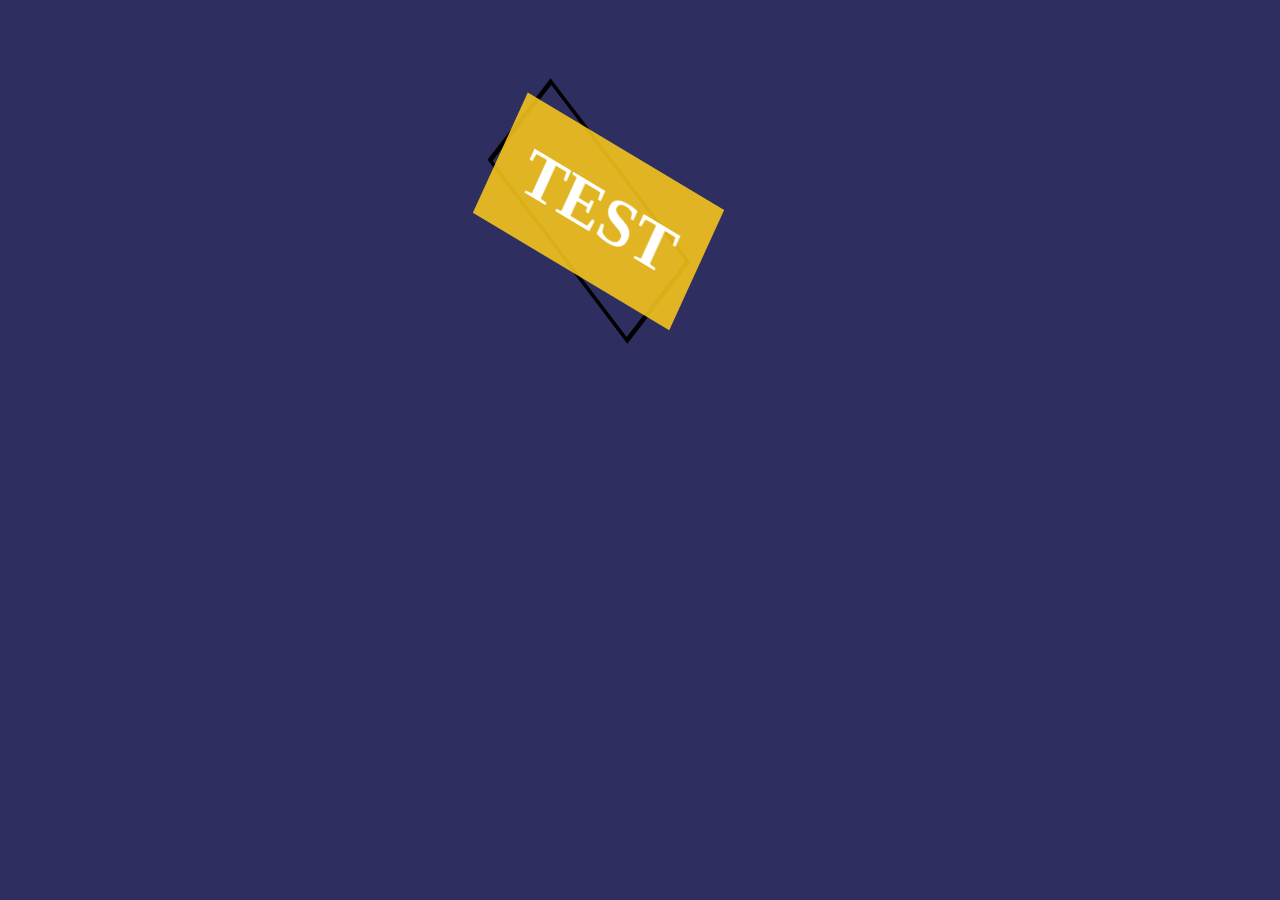
<file: Flask_security/templates/index3.html>
<!DOCTYPE html>
<html lang="en">

<head>
    <meta charset="UTF-8">
    <meta name="viewport" content="width=device-width, initial-scale=1.0">
    <meta http-equiv="X-UA-Compatible" content="ie=edge">
    <link rel="stylesheet" href="../static/css/style3.css">
    <title>Document</title>
</head>

<body>


    <div class="cont">
        <div class="one">

        </div>
        <div class="two">
            <h3>TEST</h3>
        </div>
    </div>
</body>

</html>
</file>
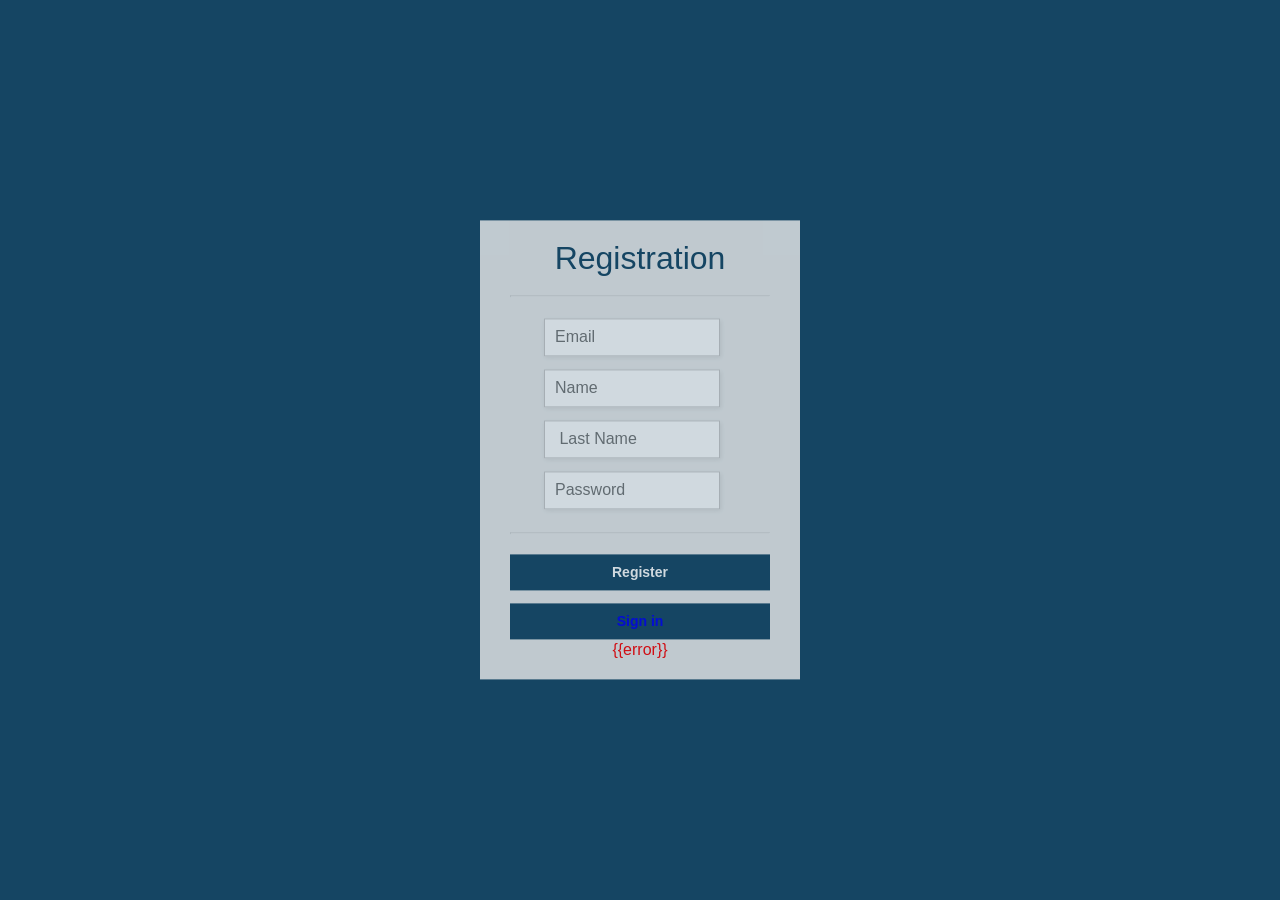
<file: Flask_security/templates/register.html>
<!DOCTYPE html>
<html>

<head>
    <title>Simple registration form</title>
    <link rel="stylesheet" href="../static/css/register.css">
</head>

<body>
    <div class="main-block">
        <h1>Registration</h1>
        <form method="POST" action="/">

            <hr>

            <div class="account-infos">
                <input type="text" name="email" id="name" placeholder="Email" required />
                <input type="text" name="name" id="name" placeholder="Name" required />
                <input type="text" name="prénom" id="prénom" placeholder=" Last Name" required />
                <input type="password" name="passw" id="name" placeholder="Password" required />
            </div>
            <hr>
            <div class="btn-block">
                <button type="submit"> Register </button>
                <div class="sign-in"><a href="signin">Sign in</a></div>
            </div>
        </form>
        <div style="color:red;text-align:center"> {{error}}</div>


    </div>
</body>

</html>
</file>
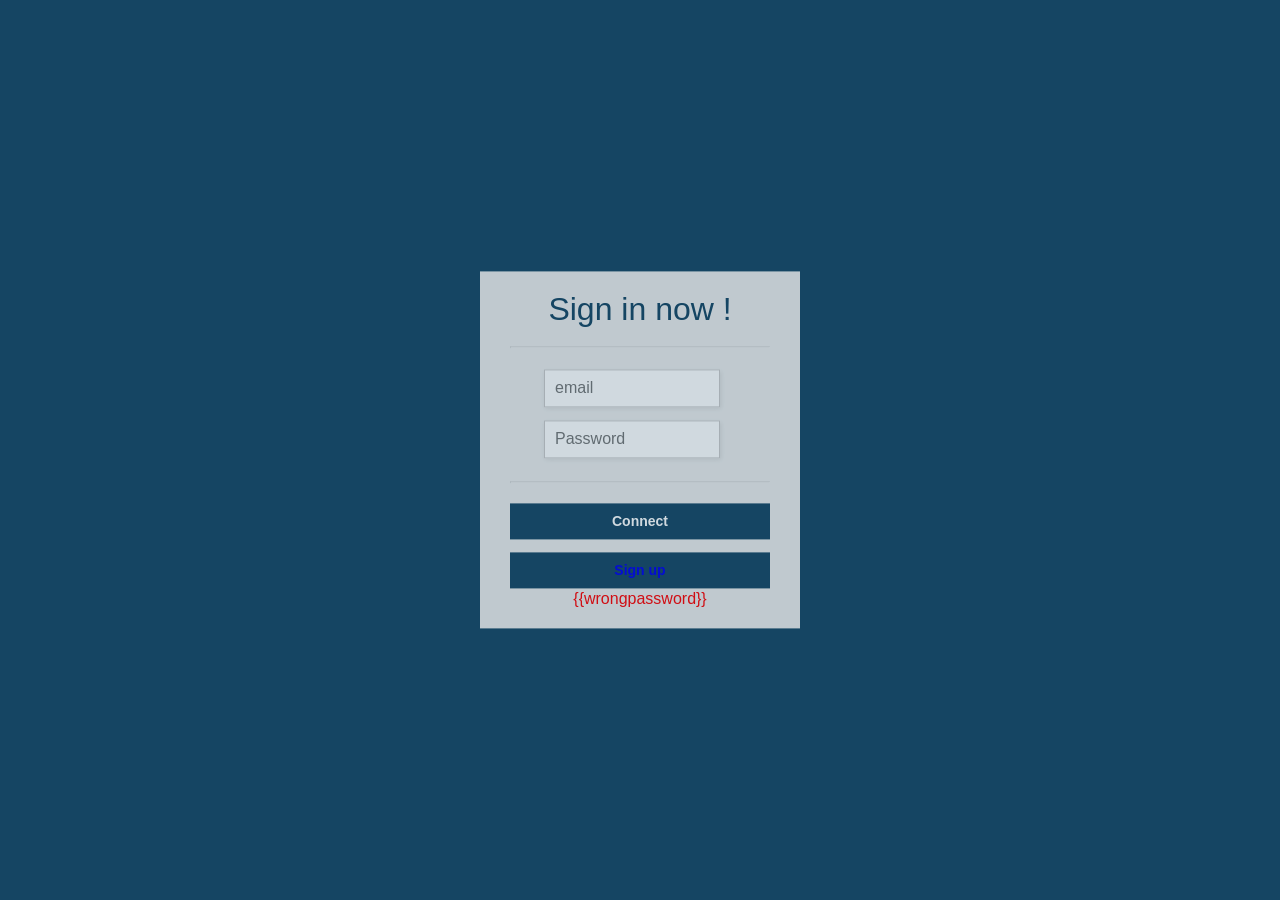
<file: Flask_security/templates/signin.html>
<!DOCTYPE html>
<html>

<head>
    <title>Simple registration form</title>
    <link rel="stylesheet" href="../static/css/register.css">
</head>

<body>
    <div class="main-block">
        <h1>Sign in now !</h1>
        <form method="POST" action="/token">
            <hr>
            <div class="account-infos">
                <input type="text" name="email" id="name" placeholder="email" required />
                <input type="password" name="passw" id="name" placeholder="Password" required />
            </div>

            <hr>

            <div class="btn-block">
                <button type="submit">Connect </button>
                <div class="sign-in"><a href="/">Sign up</a></div>
            </div>
        </form>
        <div style="color:red;text-align:center">{{wrongpassword}}</div>


    </div>
</body>

</html>
</file>
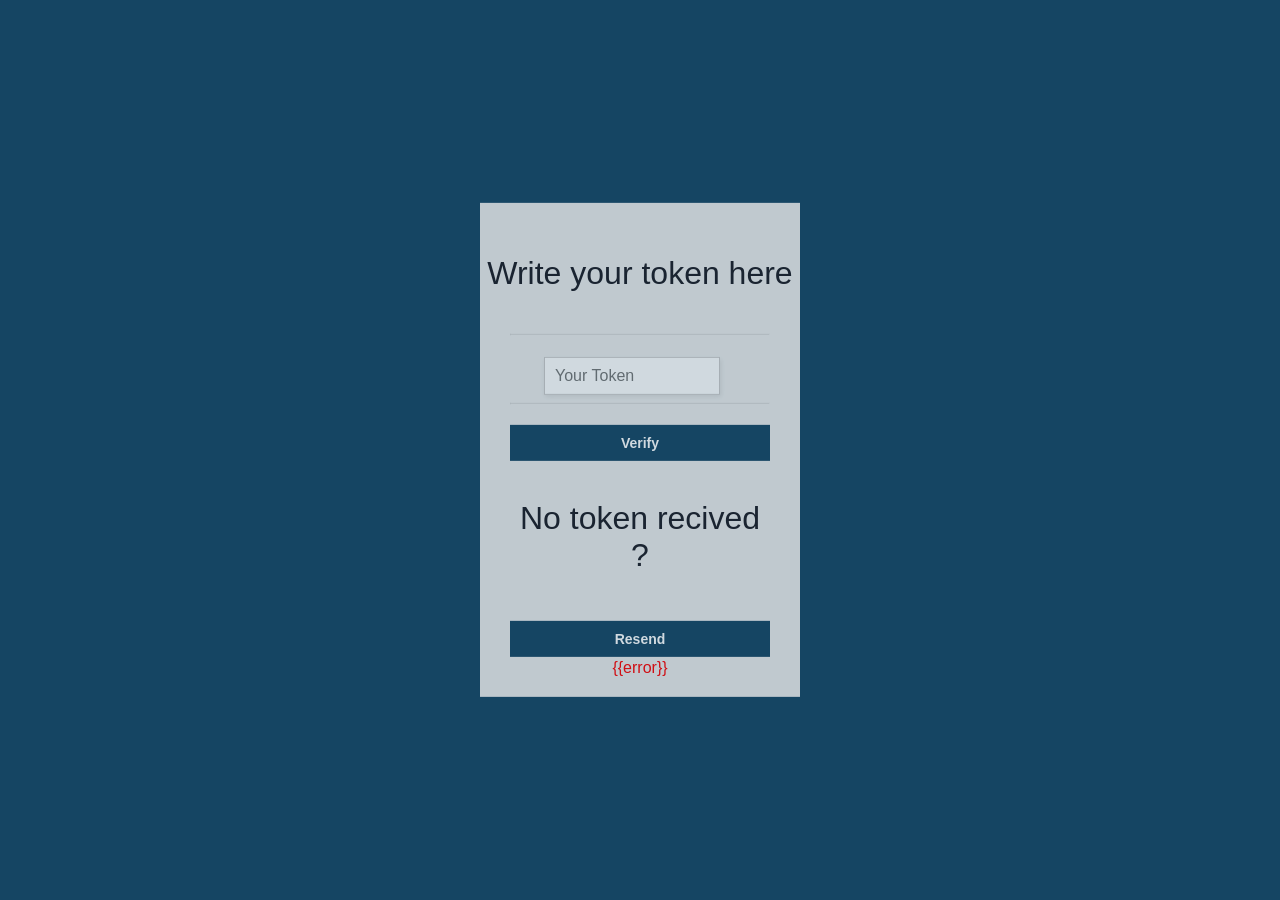
<file: Flask_security/templates/token.html>
<!DOCTYPE html>
<html>

<head>
    <title>Simple registration form</title>
    <link rel="stylesheet" href="../static/css/register.css">
</head>

<body>
    <div class="main-block">
        <h3>Write your token here </h3>
        <form method="POST" action="/account">
            <hr>
            <div class="account-infos">
                <input type="text" name="token" id="name" placeholder="Your Token" required />

            </div>

            <hr>

            <div class="btn-block">
                <button type="submit" onClick="redirect()">Verify</button>

            </div>
        </form>
        <form action="/resend">
            <h2>No token recived ?</h2>
            <button type="submit" onClick="redirect()"> Resend </button>
        </form>
        <div style="color:red;text-align:center">{{error}}</div>

    </div>
</body>

</html>
</file>
<file: Flask_security/static/css/style3.css>
* {
    margin: 0;
    padding: 0;
    text-transform: uppercase;
    font-weight: 400;
    color: white;
    font-weight: bold;
}

body {
    display: flex;
    flex-direction: row;
    background-color: rgb(46, 46, 97);


}

.cont {
    transform: translate(200%, 100%);
    position: relative;
}


.one {
    position: absolute;
    background-color: transparent;
    border: 5px solid black;
    transform: translateX(-10px) rotateY(25deg) rotateZ(50deg) rotateX(25deg);
    width: 230px;
    height: 130px;
    transition: 1.5s ease-in-out;
}

.two {
    transform: rotateY(25deg) rotateX(10deg) rotateZ(30deg);
    background: rgba(249, 198, 26, 0.88);
    justify-content: flex-start;
    align-items: center;
    padding: 30px;
    color: #000;
    text-transform: uppercase;
    font-size: 60px;
    font-weight: 900;
    transition: 1s ease-in-out;
}

/*.one:hover {
    transform: translateX(10px) rotateY(-25deg) rotateZ(-50deg) rotateX(-25deg);
}*/

.cont:hover>.two {
    transform: rotateY(-25deg) rotateX(-10deg) rotateZ(-30deg);
}

.cont:hover>.one {
    transform: translateX(10px) rotateY(-25deg) rotateZ(-150deg) rotateX(-25deg);
}
</file>
<file: Flask_security/static/css/register.css>
html,
body {
    display: flex;
    justify-content: center;
    height: 100%;
    background-color: #154563;
}

.main-block h1 {
    color: #154563;

}


body,
div,
h1,
form,
input,
p {
    padding: 0;
    margin: 0;
    outline: none;
    font-family: Roboto, Arial, sans-serif;
    font-size: 16px;
    color: rgb(28, 28, 37);
}

h1,
h2,
h3,
h4 {
    padding: 10px 0;
    font-size: 32px;
    font-weight: 300;
    text-align: center;
}

p {
    font-size: 12px;
}

hr {
    color: #a9a9a9;
    opacity: 0.3;
}

.main-block {
    position: absolute;
    top: 50%;
    left: 50%;
    transform: translate(-50%, -50%);
    width: 25%;
    background: #ebebeb;
    opacity: 0.8;
    padding-bottom: 20px;
    padding-top: 10px;
}

form {
    margin: 0 30px;
}

.account-infos {
    height: 50%;
}

.account-infos,
.gender {
    justify-content: center;
    align-items: center;
    margin-left: 15%;
}

input[type=radio] {
    display: none;
}

label.radio {
    position: relative;
    display: inline-block;
    padding-top: 4px;
    margin-right: 20px;
    text-indent: 30px;
    overflow: visible;
    cursor: pointer;
}

label.radio:before {
    content: "";
    position: absolute;
    top: 2px;
    left: 0;
    width: 20px;
    height: 20px;
    background-color: #154563;
    border-radius: 50%;
}

label.radio:after {
    content: "";
    position: absolute;
    width: 9px;
    height: 4px;
    top: 8px;
    left: 4px;
    border: 3px solid #fff;
    border-top: none;
    border-right: none;
    transform: rotate(-45deg);
    opacity: 0;
}

input[type=radio]:checked+label:after {
    opacity: 1;
}

input[type=text],
input[type=password] {
    width: calc(100% - 57px);
    height: 36px;
    margin: 13px 0 0 -5px;
    padding-left: 10px;
    border: solid 1px #cbc9c9;
    box-shadow: 1px 2px 5px rgba(0, 0, 0, .09);
    background: #fff;
}

input[type=password] {
    margin-bottom: 15px;
}

.btn-block {
    margin-top: 10px;
    text-align: center;
}

button {
    width: 100%;
    padding: 10px 0;
    margin: 10px 0;
    margin-bottom: 1%;
    border: none;
    background-color: #154563;
    font-size: 14px;
    font-weight: 600;
    color: #fff;
}

.sign-in {
    text-align: center;
    width: 100%;
    padding: 10px 0;
    margin: 10px 0;
    margin-bottom: 1%;
    border: none;
    background-color: #154563;
    font-size: 14px;
    font-weight: 600;
    color: #fff;
}

.sign-in a {
    text-decoration: none;
}

.sign-in a:visited {
    color: #fff;
}

.sign-in a:focus {
    color: #fff;
}
</file>
